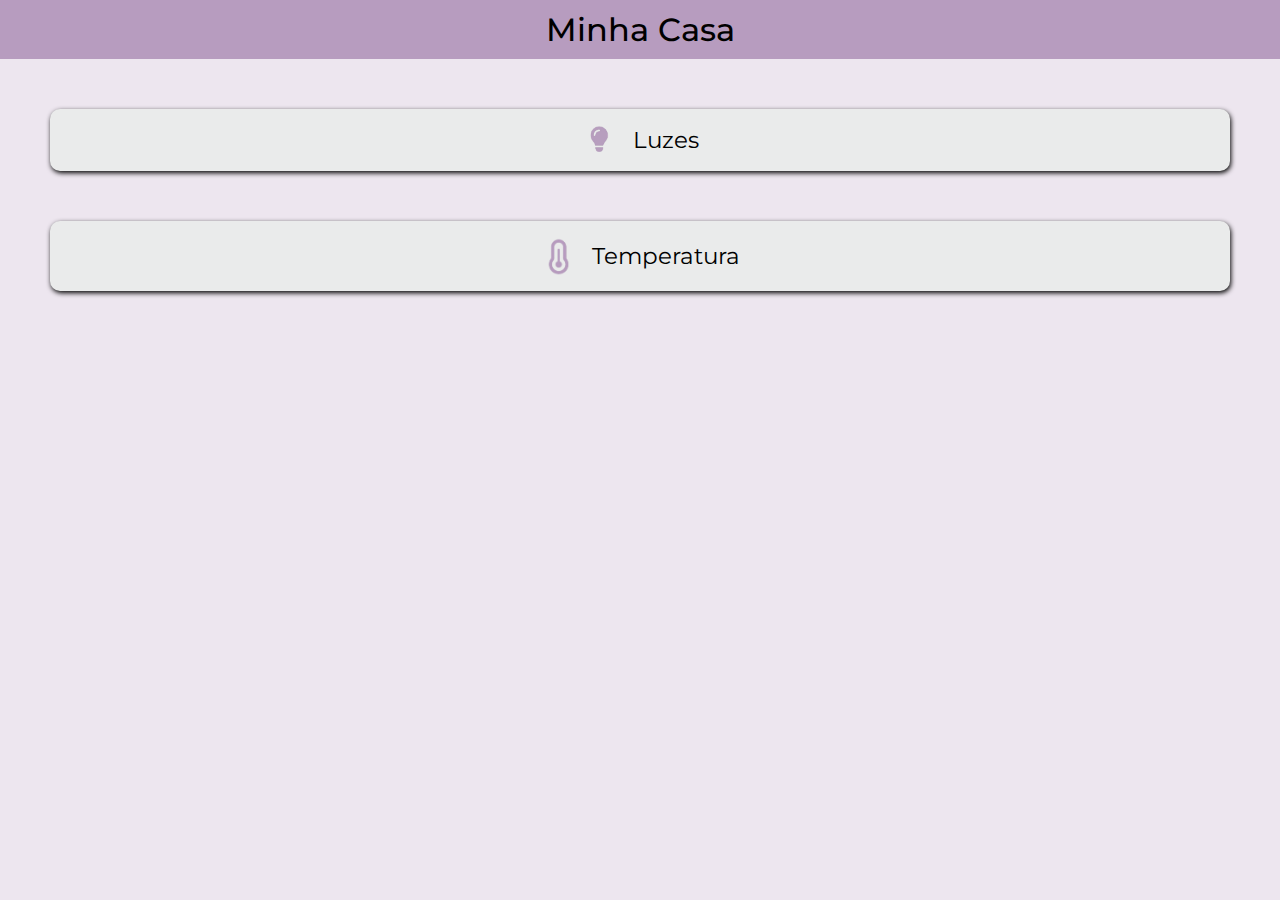
<file: index.html>
<!DOCTYPE html>
<html lang="en">
<head>
    <meta charset="UTF-8">
    <meta http-equiv="X-UA-Compatible" content="IE=edge">
    <meta name="viewport" content="width=device-width, initial-scale=1.0">
    <link rel="stylesheet" href="./Style/styleIndex.css">
    <title>MQTT</title>
</head>
<body>
    <header class="cabecalho">
        <h1>Minha Casa</h1>
    </header>
    <main>

        <a href="luzes.html" class="btn">
            <img class="imgBtn" src="./imgs/lightbulb.png" alt="lightbulb">
            Luzes
        </a>

        <a href="Temp.html" class="btn">
            <img class="imgBtn" src="./imgs/temperatura.png" alt="lightbulb">
            Temperatura
        </a>

    </main>
</body>
</html>
</file>
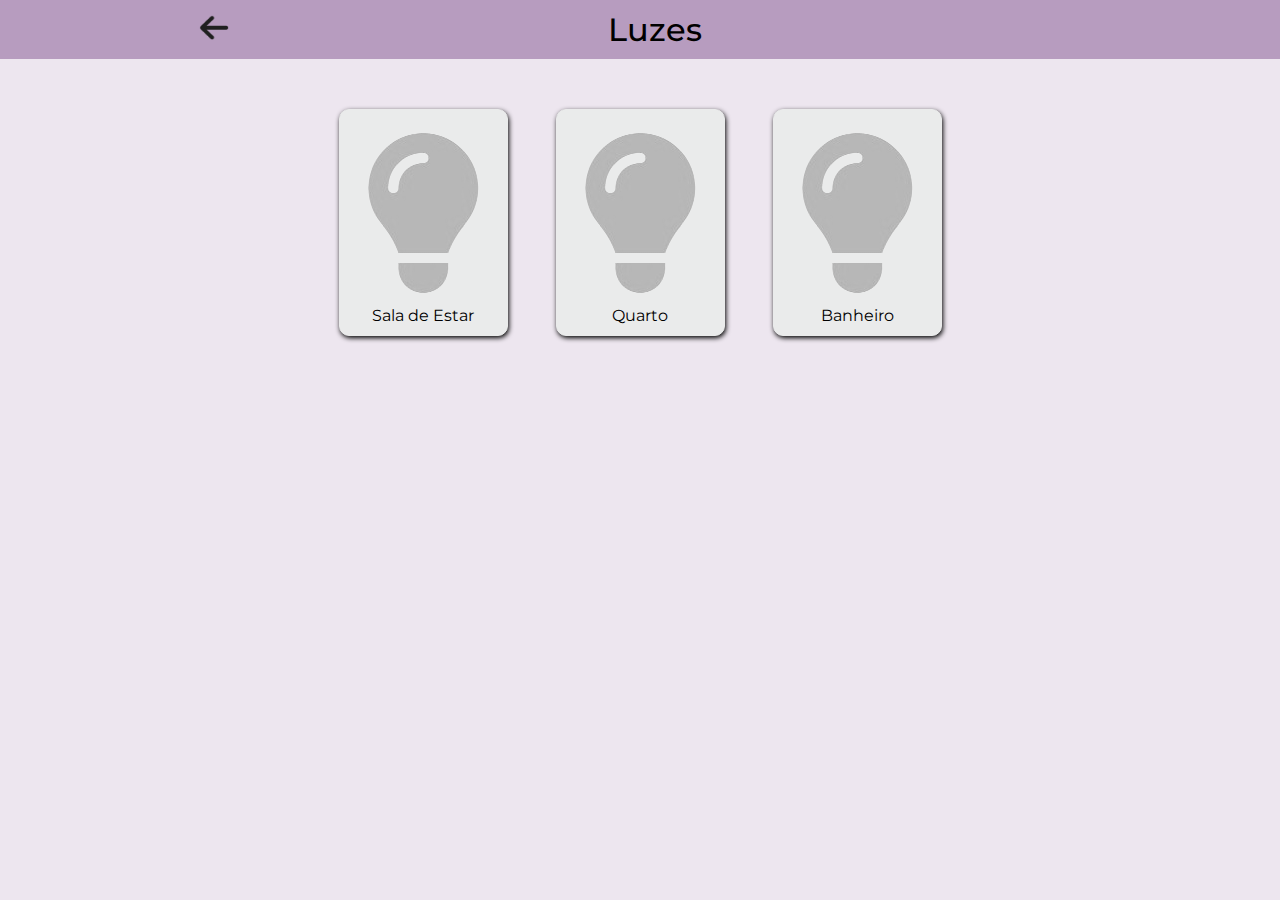
<file: luzes.html>
<!DOCTYPE html>
<html lang="en">
<head>
    <meta charset="UTF-8">
    <meta http-equiv="X-UA-Compatible" content="IE=edge">
    <meta name="viewport" content="width=device-width, initial-scale=1.0">
    <link href="./Style/stylePage1.css" rel="stylesheet">
    <title>Luzes</title>
</head>
<body>
    <header class="cabecalho">
        <div class="btn_header">
            <a href="index.html">
                <img src="./imgs/arrow.png" alt="goBack">
            </a>
        </div>
        <h1>Luzes</h1>
        <p></p>
    </header>
    <main>

        <div class="menu">
            <div class="btn">
                <!-- <h1 id="led1" class="off">0</h1> -->
                <img src="./imgs/luz.png" alt="luz" id="led1" class="off">
                <p>Sala de Estar</p>
            </div>

            <div class="btn">
                <img src="./imgs/luz.png" alt="luz" id="led2" class="off">
                <!-- <h1 id="led2" class="off">0</h1> -->
                <p>Quarto</p>
            </div>

            <div class="btn">
                <img src="./imgs/luz.png" alt="luz" id="led3" class="off">
                <!-- <h1 id="led3" class="off"></h1> -->
                <p>Banheiro</p>
            </div>
        </div>
        
    </main>


    <script src="./Script/scriptPage1.js"></script>
</body>
</html>
</file>
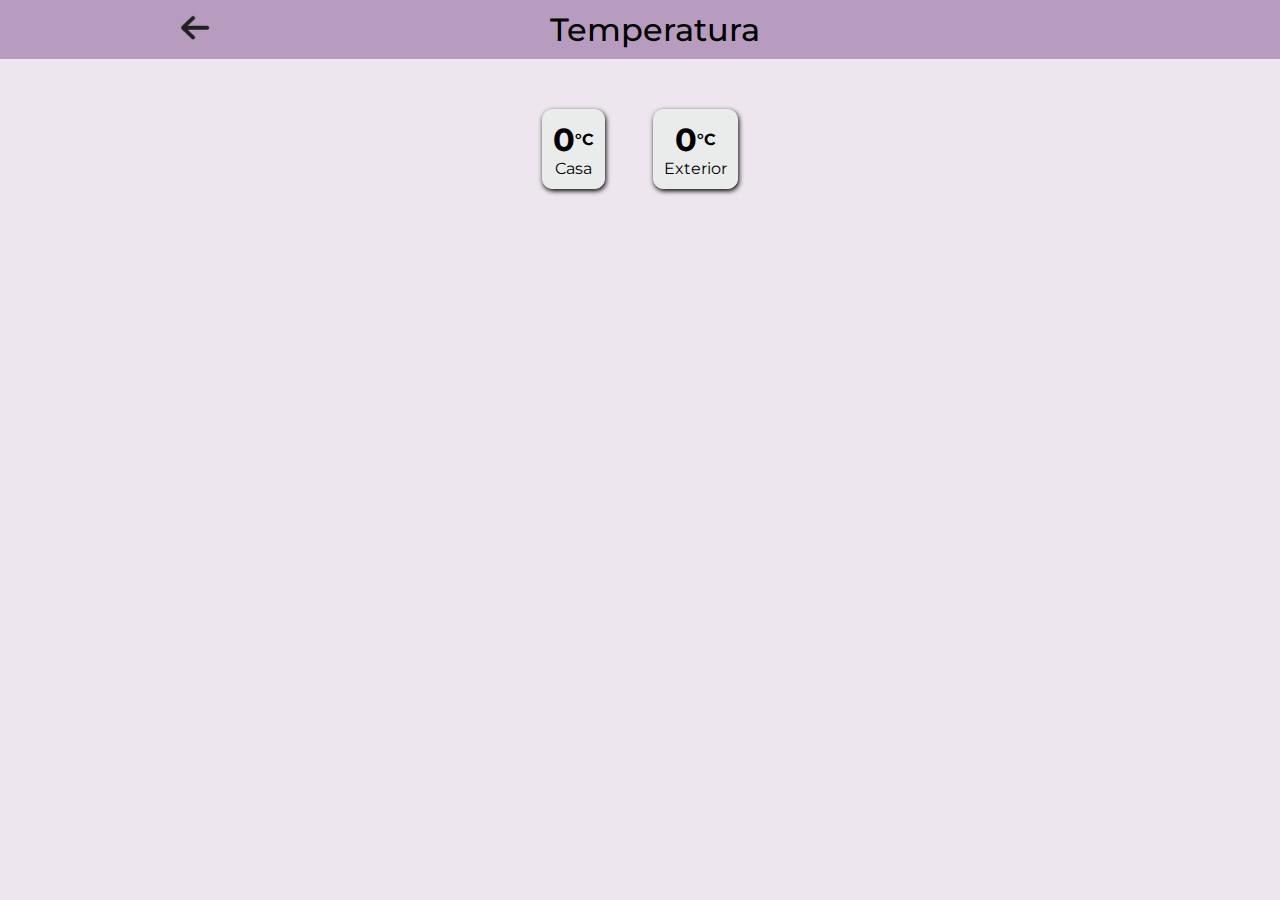
<file: Temp.html>
<!DOCTYPE html>
<html lang="en">
<head>
    <meta charset="UTF-8">
    <meta http-equiv="X-UA-Compatible" content="IE=edge">
    <meta name="viewport" content="width=device-width, initial-scale=1.0">
    <link href="./Style/styleTemp.css" rel="stylesheet">
    <title>Temperatura</title>
</head>
<body>
    <header class="cabecalho">
        <div class="btn_header">
            <a href="index.html">
                <img src="./imgs/arrow.png" alt="goBack">
            </a>
        </div>
        <h1>Temperatura</h1>
        <p></p>
    </header>
    <main>

        <div class="menu">
            <div class="btn">
                <div class="cardTemp">
                    <h1 id="tempDef">0</h1>
                    <p>°C</p>
                </div>
                <p>Casa</p>
            </div>

            <div class="btn">
                <div class="cardTemp">
                    <h1 id="tempAtl">0</h1>
                    <p>°C</p>
                </div>
                <p>Exterior</p>
            </div>
        </div>
        
    </main>

    <script src="./Script/scriptTemp.js"></script>
</body>
</html>
</file>
<file: Style/styleIndex.css>
@import url('https://fonts.googleapis.com/css2?family=Montserrat:ital,wght@0,100..900;1,100..900&family=Poppins:ital,wght@0,100;0,200;0,300;0,400;0,500;0,600;0,700;0,800;0,900;1,100;1,200;1,300;1,400;1,500;1,600;1,700;1,800;1,900&display=swap');

:root {
    --CorPrincipal: #B79CBF;
    --CorBackground: #EDE6EF;
    --CorBotao: #EAEBEB;

    --FontPrincipal: "Montserrat", sans-serif;
}

*{
    margin: 0;
    padding: 0;
}

body{
    background-color: var(--CorBackground);
}

.cabecalho{
    background-color: var(--CorPrincipal);
    font-family: var(--FontPrincipal);
    display: flex;
    justify-content: center;
    padding: 10px;
}

.cabecalho h1 {
    font-weight: 500;
}

.btn{
    text-decoration: none;
    font-family: var(--FontPrincipal);
    background-color: var(--CorBotao);
    color: black;
    display: flex;
    justify-content: center;
    box-shadow: 1px 2px 5px black;
    padding: 15px;
    margin: 50px;
    border-radius: 10px;
    gap: 1rem;
    font-size: 23px;
    align-items: center;
}

.imgBtn {
    width: 35px;
}
</file>
<file: Style/stylePage1.css>
@import url('https://fonts.googleapis.com/css2?family=Montserrat:ital,wght@0,100..900;1,100..900&family=Poppins:ital,wght@0,100;0,200;0,300;0,400;0,500;0,600;0,700;0,800;0,900;1,100;1,200;1,300;1,400;1,500;1,600;1,700;1,800;1,900&display=swap');

:root {
    --CorPrincipal: #B79CBF;
    --CorBackground: #EDE6EF;
    --CorBotao: #EAEBEB;
    --amarelo: #E8BB00;
    --cinza: #3C3C3C;

    --FontPrincipal: "Montserrat", sans-serif;
}

*{
    margin: 0;
    padding: 0;
}

body{
    background-color: var(--CorBackground);
}

.cabecalho{
    background-color: var(--CorPrincipal);
    font-family: var(--FontPrincipal);
    padding: 10px;
    justify-content: center;
    align-items: center;
    display: flex;
    justify-content: space-around;
    margin-bottom: 50px;
}

.cabecalho h1 {
    font-weight: 500;
}

.cabecalho img {
    width: 30px;
}

.btn{
    display: flex;
    font-family: var(--FontPrincipal);
    flex-direction: column;
    align-items: center;
    border: solid 1px var(--CorBotao);
    border-radius: 10px;
    padding: 10px;
    background-color: var(--CorBotao);
    box-shadow: 1px 2px 5px black;
    
}

.menu{
    display: flex;
    flex-direction: row;
    justify-content: center;
    gap: 3rem;
}

.off {
    /* color: var(--cinza); */
    filter: grayscale(100%);
}

.on{
    /* color: var(--amarelo); */
    filter: grayscale(0%);
}

.imgluz {
    filter: grayscale(0%);
}

@media (max-width: 768px){

    .menu {
        flex-direction: column;
    }

}
</file>
<file: Style/styleTemp.css>
@import url('https://fonts.googleapis.com/css2?family=Montserrat:ital,wght@0,100..900;1,100..900&family=Poppins:ital,wght@0,100;0,200;0,300;0,400;0,500;0,600;0,700;0,800;0,900;1,100;1,200;1,300;1,400;1,500;1,600;1,700;1,800;1,900&display=swap');

:root {
    --CorPrincipal: #B79CBF;
    --CorBackground: #EDE6EF;
    --CorBotao: #EAEBEB;
    --amarelo: #E8BB00;
    --cinza: #3C3C3C;

    --FontPrincipal: "Montserrat", sans-serif;
}

*{
    margin: 0;
    padding: 0;
}

body{
    background-color: var(--CorBackground);
}

.cabecalho{
    background-color: var(--CorPrincipal);
    font-family: var(--FontPrincipal);
    padding: 10px;
    justify-content: center;
    align-items: center;
    display: flex;
    justify-content: space-around;
    margin-bottom: 50px;
}

.cabecalho h1 {
    font-weight: 500;
}

.cabecalho img {
    width: 30px;
}

.btn{
    display: flex;
    font-family: var(--FontPrincipal);
    flex-direction: column;
    align-items: center;
    border: solid 1px var(--CorBotao);
    border-radius: 10px;
    padding: 10px;
    background-color: var(--CorBotao);
    box-shadow: 1px 2px 5px black;
    
}

.menu{
    display: flex;
    flex-direction: row;
    justify-content: center;
    gap: 3rem;
}

.cardTemp {
    display: flex;
    align-items: center;
}


.cardTemp p{
   font-family: var(--FontPrincipal);
   font-weight: bold;
}

@media (max-width: 768px){

    .menu {
        flex-direction: column;
    }

}
</file>
